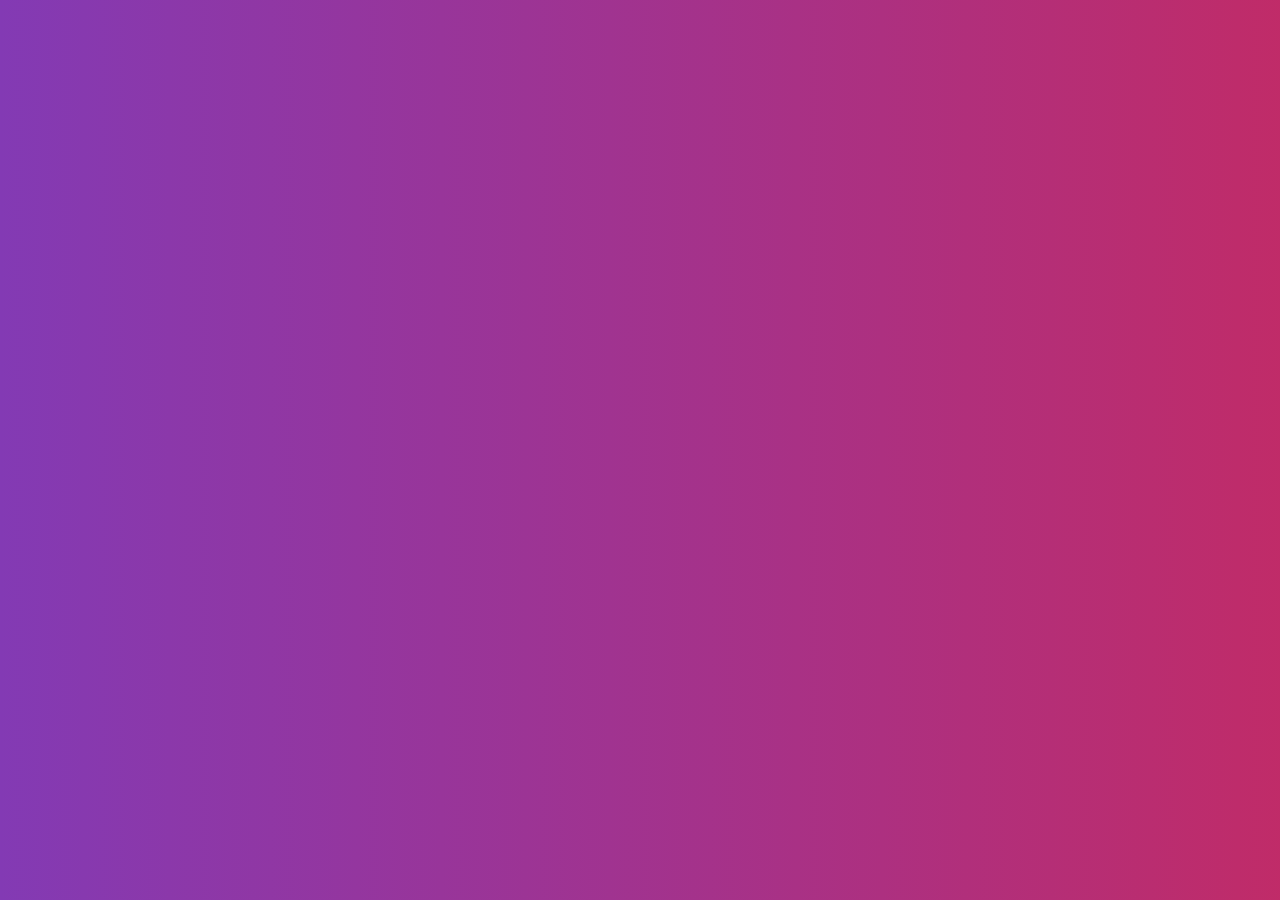
<file: back_ground/index.html>
<!DOCTYPE html>
<html lang="en">
<head>
    <meta charset="UTF-8">
    <meta http-equiv="X-UA-Compatible" content="IE=edge">
    <meta name="viewport" content="width=device-width, initial-scale=1.0">
    <title>Document</title>
    <link rel="stylesheet" href="index.css">
</head>
<body>
</body>
</html>
</file>
<file: back_ground/index.css>
body{
    background: linear-gradient(to right ,#833ab4,
        #fd1d1d, #fcb045
    );
    background-size: 400% 400%;
     animation: bgg    10s infinite ease-in-out;


}
@keyframes bgg {
    0%{
        background-position: 0 50%;
    }
    50%{
        background-position: 100% 50%;
    }
    100%{
        background-position: 0 50%;
    }
}
</file>
